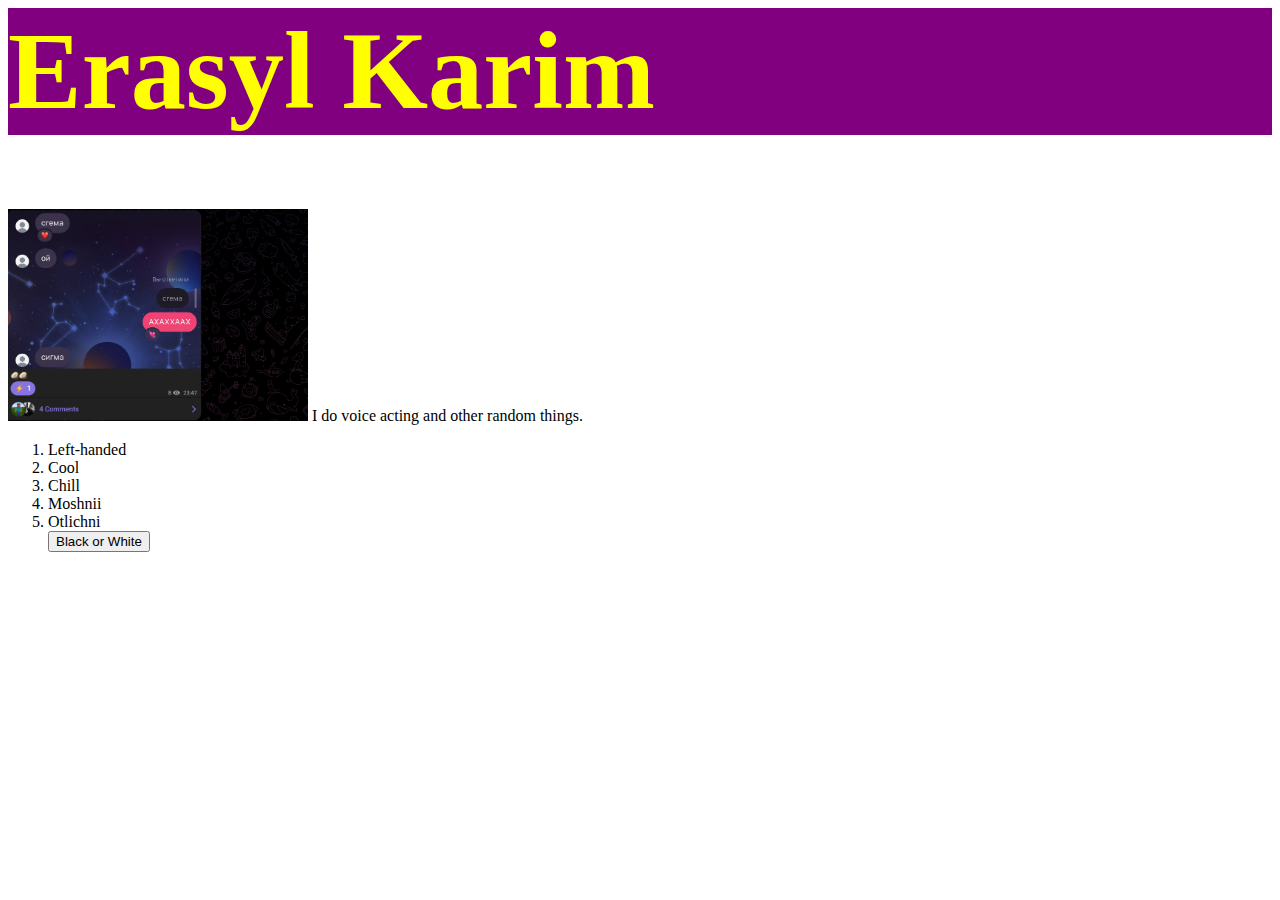
<file: index.html>
<!Doctype hmtl>
<html>
<head>
<link rel="stylesheet" href = "tochka.css">
<title>My Erasyl</title>
<html lang="en">





<style>
div.fixed {
  position: fixed;
  bottom: 00;
  right: 1280;
}
</style>


<div class="fixed">
<a href="https://t.me/tomkaulozz" target="_blank">Telegram</a>;
<a href="https://docs.google.com/forms/d/e/1FAIpQLSec6hBDhUByIgUxaaesbbGOuB6KTOTfyUcb6Xl7TYV0ZaTVfg/viewform" target="_blank">Contact me</a>;
</div>


<style>
h1 {
background-color: purple;

</style>
<h1 style="color:yellow">Erasyl Karim</h1>
<img src="e.png" width = 300px/>
</head>


<body>
<h>I do voice acting and other random things.</h>

<ol>
  <li>Left-handed</li>
  <li>Cool</li>
<li>Chill</li>
<li>Moshnii</li>
<li>Otlichni</li>




<button id="darkModeToggle">Black or White</button>
<script src="alastor.js"></script>

<meta charset="UTF-8">
<meta name="viewport" content="width=device-width, initial-scale=1.0">
<title>Dark Mode Toggle</title>
<link rel="stylesheet" href="spavna.css">


</body>


</html>
</file>
<file: tochka.css>
h1 { color:yellow;

font-size: 690%;}
</file>
<file: spavna.css>
body {
    background-color: white;
    color: black;
    transition: background-color 0.0s, color 0.0s;
}

body.dark-mode {
    background-color: black;
    color: white;
}
</file>
